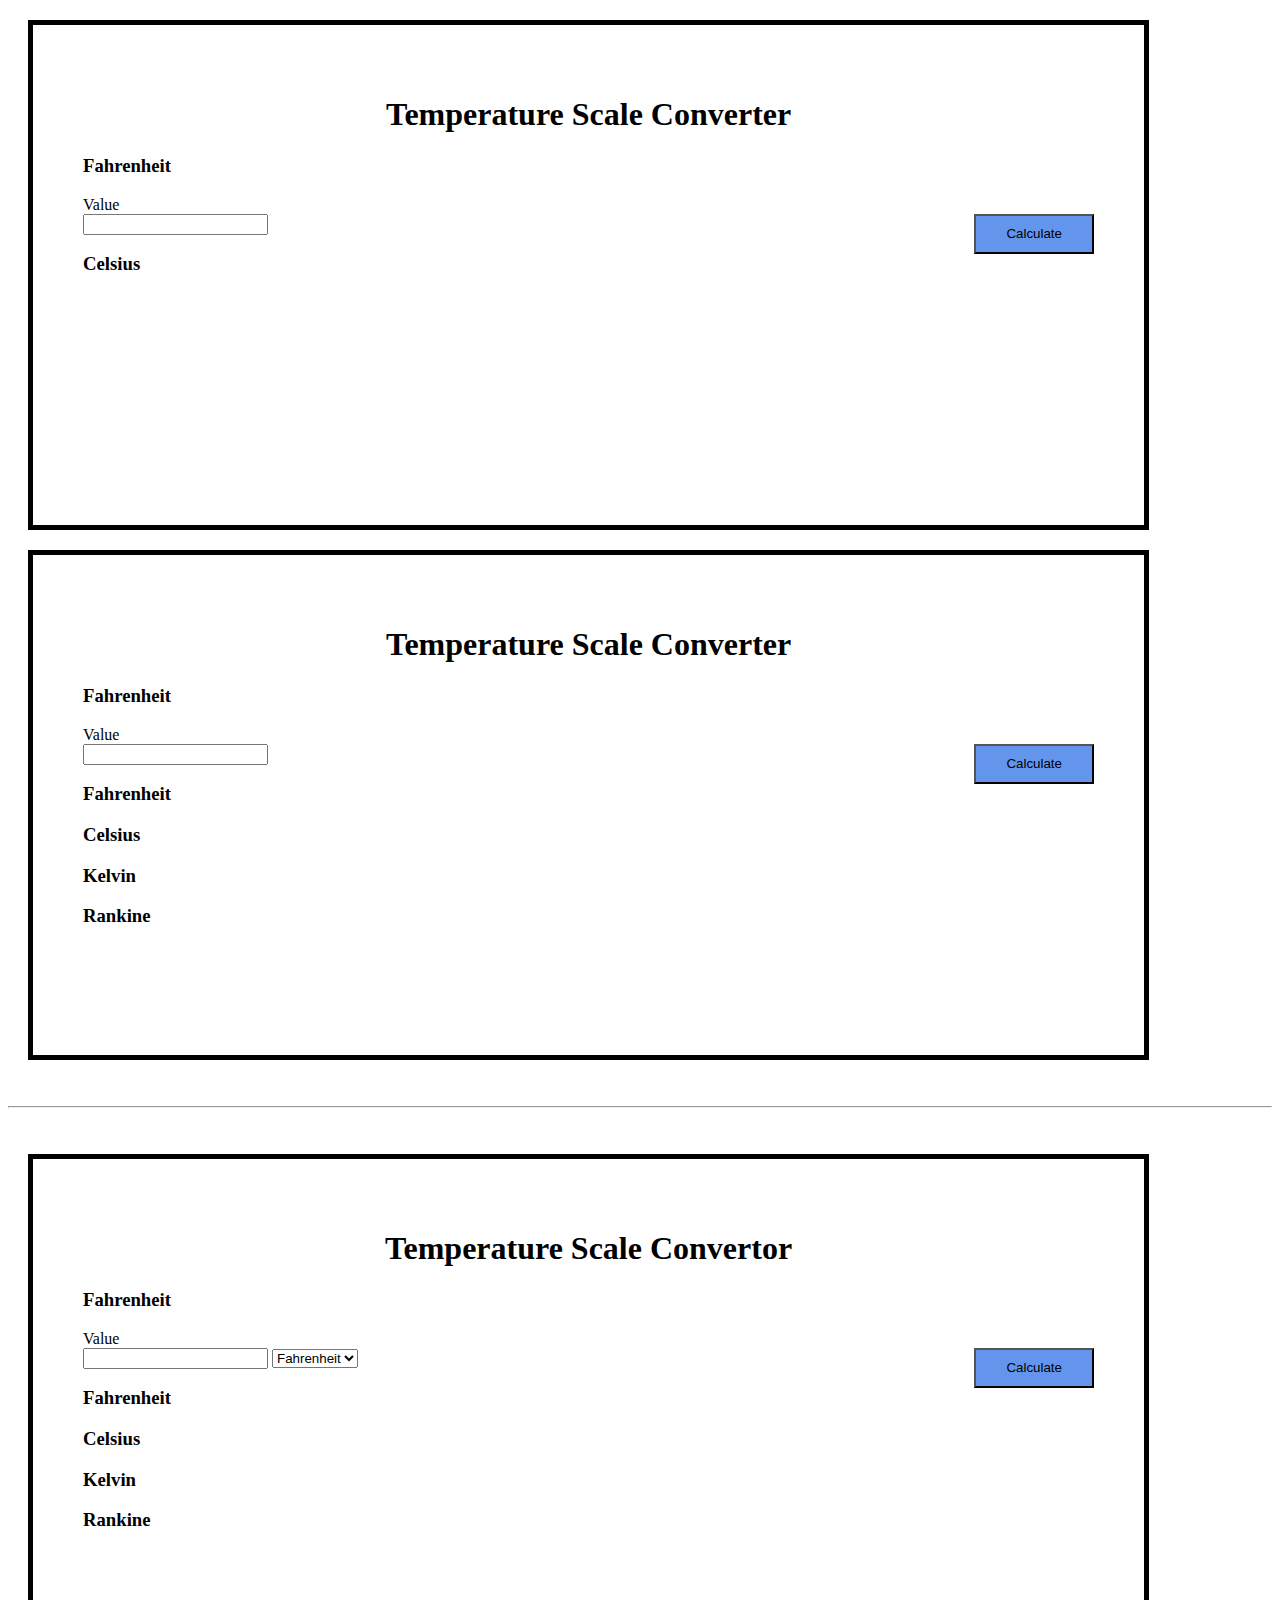
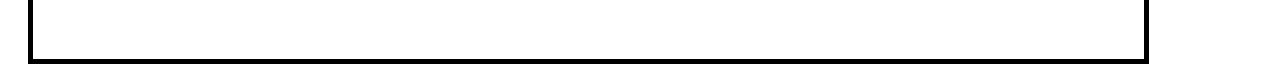
<file: dom-lab.html>
<!DOCTYPE html>
  <html>
        <head>
          <link rel="stylesheet" href="style.css">
        </head>

    <body>
      <div class="container">
        <h1>Temperature Scale Converter</h1>
           <h3>Fahrenheit</h3> 
            <label for ="temp"> Value</label><br>
              <input type="number" id="temp" name="temp">
                <button onclick="fahrenheitConverter()">Calculate</button>
            <div> 
                 <h3>Celsius</h3>
                  <p id="celsius"></p>
            </div>
      </div>

      <div class="container">
          <h1>Temperature Scale Converter</h1>
                  <h3>Fahrenheit</h3> 
              <label for ="temp"> Value</label><br>
            <input type="number" id="temp" name="temp">
              <button onclick="fahrenheitConverter()">Calculate</button>
             <div> 
                   <h3>Fahrenheit</h3>
                    <p id="fahrenheit"></p>
              </div>
              <div>  
                     <h3>Celsius</h3>
                    <p id="celsius"></p>
              </div>
              <div>  
                       <h3>Kelvin</h3>
                      <p id="kelvin"></p>
              </div>
              <div> 
                      <h3>Rankine</h3>
                     <p id="rankine"></p>
              </div>
        </div>
              <br/>
              <hr/>
              <br/>
            <div class="container">
              <h1>Temperature Scale Convertor</h1>
                  <h3>Fahrenheit</h3> 
              <label for="temp"> Value</label><br>

            <input type="number" id="tempc" name="temp">

            <select name="scale" id="scale">
              <option value="fahrenheit">Fahrenheit</option>
              <option value="celsius">celsuis</option>
              <option value="rankine">Rankine</option>
              <option value="kelvin">Kelvin</option>
             
            </select>

              <button onclick="control()">Calculate</button>
             <div> 
                   <h3>Fahrenheit</h3>
                    <p id="fahrenheitc"></p>
              </div>
              <div>  
                     <h3>Celsius</h3>
                    <p id="celsiusc"></p>
              </div>
              <div>  
                       <h3>Kelvin</h3>
                      <p id="kelvinc"></p>
              </div>
              <div> 
                      <h3>Rankine</h3>
                     <p id="rankinec"></p>
              </div>
              
             </div>
            <script src="script.js"> </script>
      </body>


  </html>
</file>
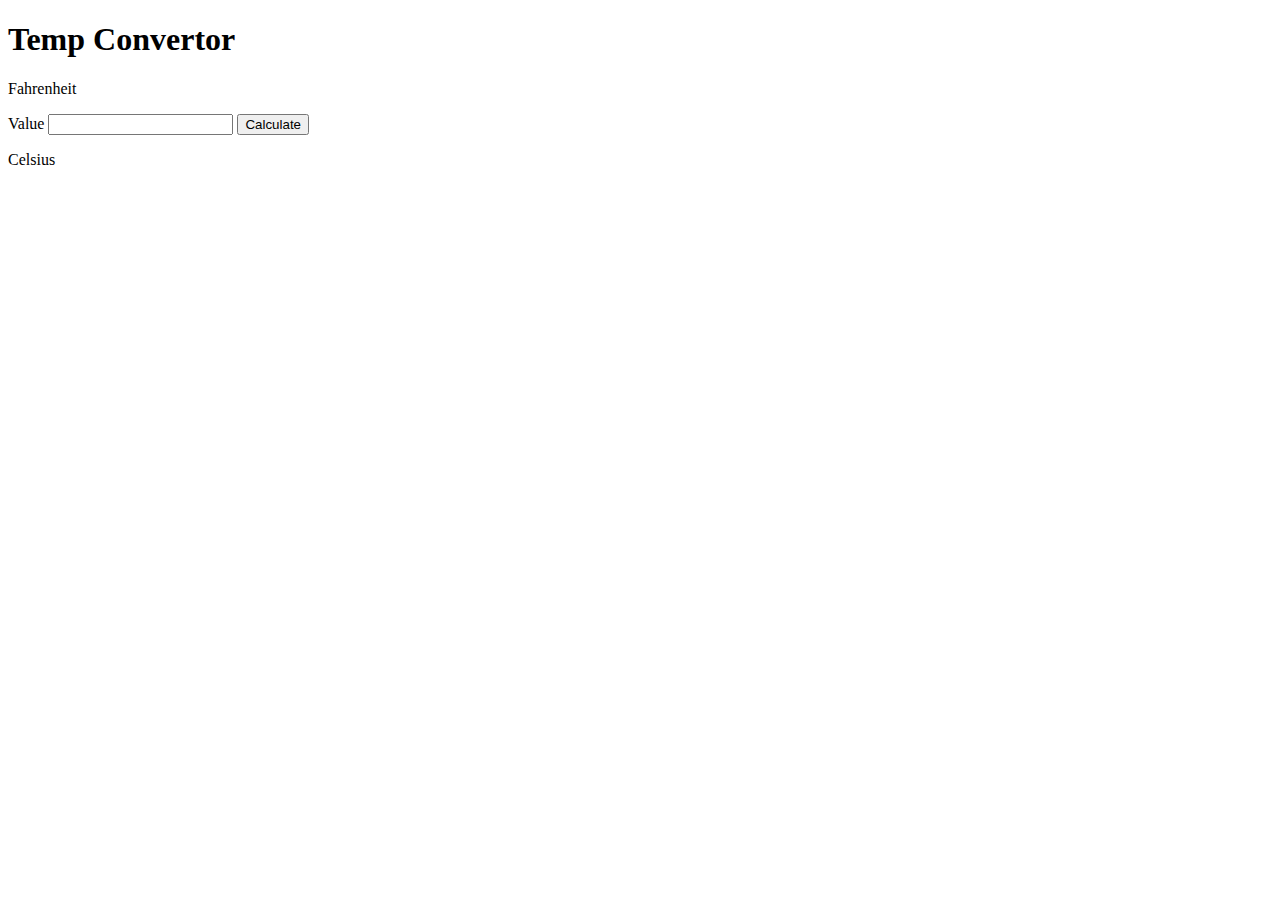
<file: domlab.html>
<!DOCTYPE html>
<html lang="en">
<head>
    <meta charset="UTF-8">
    <meta name="viewport" content="width=, initial-scale=1.0">
    <title>Temperature Scale Convertor</title>
</head>
<body>
    <h1>Temp Convertor</h1>
    <p class = "f">Fahrenheit</p>
    
    <form>
        
        Value <input type = 'text' id = "userInput"/>
        <input type = 'button' id = 'calculate' onClick = 'calc()' value = 'Calculate'/>
        <p>Celsius</p> <br>
        <p>
        <span id = "cValue"></span>
        </p>

    </form>

    
    <script src = "domlab.js"  defer></script>
    <!-- <link href = "domlab.css" rel = "stylesheet"></script> -->
</body>
</html>
</file>
<file: style.css>
h1{
    text-align: center;
}



.container{
    height: 400px;
    width: 80%;
    border: 5px solid black;
    padding: 50px;
    margin: 20px;


}

button{
    background-color: cornflowerblue;
    height: 40px;
    width: 120px;
    float: right;
}
</file>
<file: domlab.css>
h1 {
    font-size: 30px;

}

.first {
    display:block;
    position:relative;
}

#userInput, label {
    display:block;
    position: relative;
    top: 10%;
    left: 35%;
    width: 25%;
    text-align: center;
    
    
}

#calculate {
    display: block;
    position: absolute;
    top: 16%;
    left: 75%;
    text-align: center;
}
</file>
